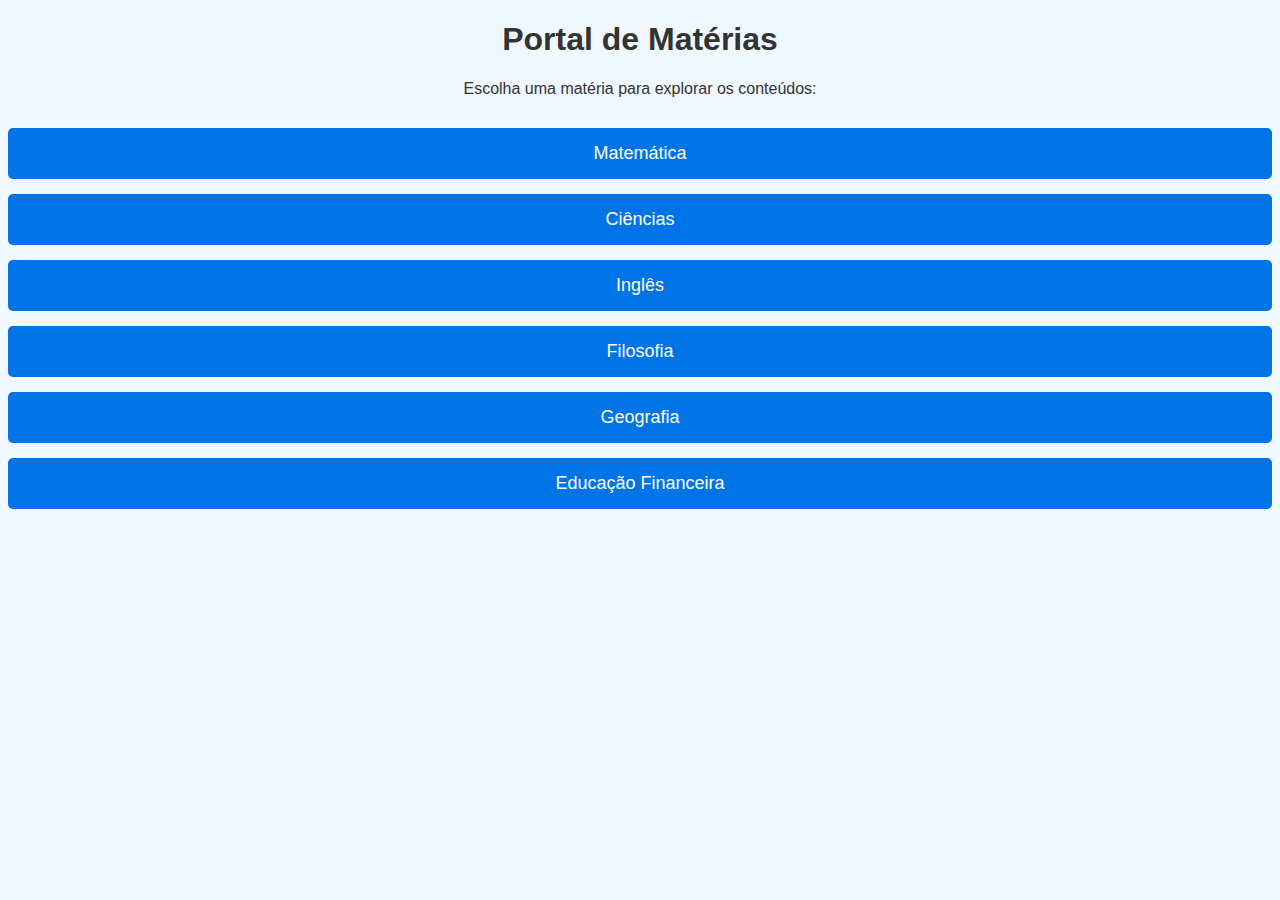
<file: index.html>
<!DOCTYPE html>
<html lang="pt-BR">
<head>
    <meta charset="UTF-8">
    <meta name="viewport" content="width=device-width, initial-scale=1.0">
    <title>Portal de Matérias</title>
    <link rel="stylesheet" href="styles.css">
</head>
<body>
    <header>
        <h1>Portal de Matérias</h1>
        <p>Escolha uma matéria para explorar os conteúdos:</p>
    </header>

    <main>
        <section class="subjects">
            <a href="matematica.html" class="subject">Matemática</a>
            <a href="ciencias.html" class="subject">Ciências</a>
            <a href="ingles.html" class="subject">Inglês</a>
            <a href="filosofia.html" class="subject">Filosofia</a>
            <a href="geografia.html" class="subject">Geografia</a>
            <a href="educacao_financeira.html" class="subject">Educação Financeira</a>
        </section>
    </main>
</body>
</html>
</file>
<file: styles.css>
body {
    font-family: Arial, sans-serif;
    background-color: #f0f8ff;
    text-align: center;
    color: #333;
}

header {
    margin-top: 20px;
}

.subjects {
    display: flex;
    flex-direction: column;
    gap: 15px;
    margin-top: 30px;
}

.subject {
    padding: 15px;
    text-decoration: none;
    color: #fff;
    background-color: #0073e6;
    border-radius: 5px;
    font-size: 18px;
    transition: background-color 0.3s ease;
}

.subject:hover {
    background-color: #005bb5;
}
</file>
